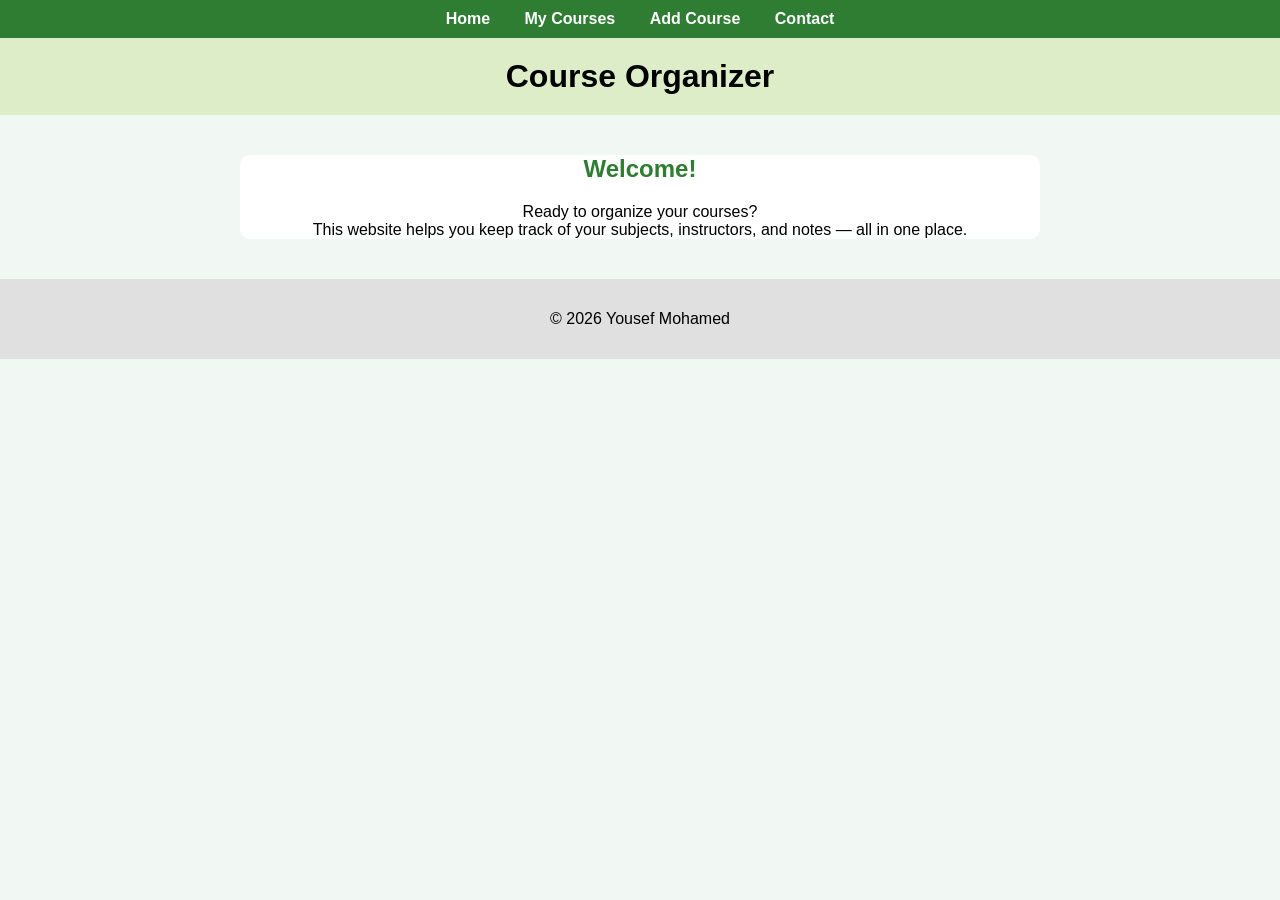
<file: index.html>
<!DOCTYPE html>
<html lang="en">
<head>
    <meta charset="UTF-8">
    <meta name="viewport" content="width=device-width,initial-scale=1.0">
    <title>Home</title>
    <link rel="stylesheet" href="style.css">
</head>
<body>
    
    <nav class="navbar">
        <a href="index.html" target="_blank">Home</a>
        <a href="my-courses.html" target="_blank">My Courses</a>
        <a href="add-course.html" target="_blank">Add Course</a>
        <a href="contact.html" target="_blank">Contact</a>
    </nav>

    <header>
        <h1>Course Organizer</h1>
    </header>

    <main>
        <section>
            <h2>Welcome!</h2>
            <p>Ready to organize your courses? <br>This website helps you keep track of your subjects, instructors, and notes — all in one place.</p>
        </section>
    </main>

    <footer>
        <p>&copy; 2026 Yousef Mohamed</p>
    </footer>
</body>
</html>
</file>
<file: style.css>
body{
    height:100hv;
    width:100%;
    font-family: arial,sans-serif;
    margin:0;
    background-color: #f1f8f4;
}
header{
    text-align: center;
    padding:20px;
    background-color: #dcedc8;
}
.navbar{
    background-color: #2e7d32;
    padding: 10px;
    text-align: center;
}
.navbar a{
    color:white;
    margin: 0 15px;
    text-decoration: none;
    font-weight: bold;
    transition:0.3s;
}
.navbar a:hover{
    color:#a5d6a7;
}
main{
    max-width:800px;
    margin:40px auto;
    background-color: white;
    border-radius:10px;
}
section{
    text-align: center;
}
h1{
    margin: 0;
}
h2{
    color:#2e7d32;
}
footer{
    text-align: center;
    padding:15px;
    background-color: #e0e0e0;
    margin-top:30px;
}
table{
    width:100%;
    border-collapse:collapse;
    margin-top: 20px;
    background-color: white;
    border-radius: 10px;
    overflow: hidden;
}
th, td{
    padding:12px;
    text-align: center;
    border-bottom: 1px solid #ddd;
}
th{
    background-color: #1e3a8a;
    color: white;
}
tr:hover{
    background-color: #f1f1f1;
}
form{
    padding:20px;
}
form input, form textarea{
    width:100%;
    padding:12px;
    margin: 10px 0;
    border: 1px solid #c8e6c9;
    border-radius: 8px;
    outline: none;
    font-size: 14px;
    transition: 0.3s;
    background-color: #f9fff9;
}
form input:focus, form textarea:focus{
    border-color:#2e7d32;
    box-shadow: 0 0 5px rgb(46, 125, 50, 0.3);
}
form textarea{
    min-height: 120px;
    resize: vertical;
}
button{
    display: block;
    width:calc(100%-40px);
    margin:10px auto 20px;
    padding: 12px;
    background-color: #2e7d32;
    color: white;
    border: none;
    border-radius: 8px;
    font-size: 18px;
    cursor:pointer;
    transition: 0.3s;
}
button:hover{
    background-color: #1b5e20;
}
.contact-info{
    margin-top: 10px;
    font-size: 14px;
    color: #2e7d32;
}
.contact-info p{
    margin: 4px 0;
}
</file>
